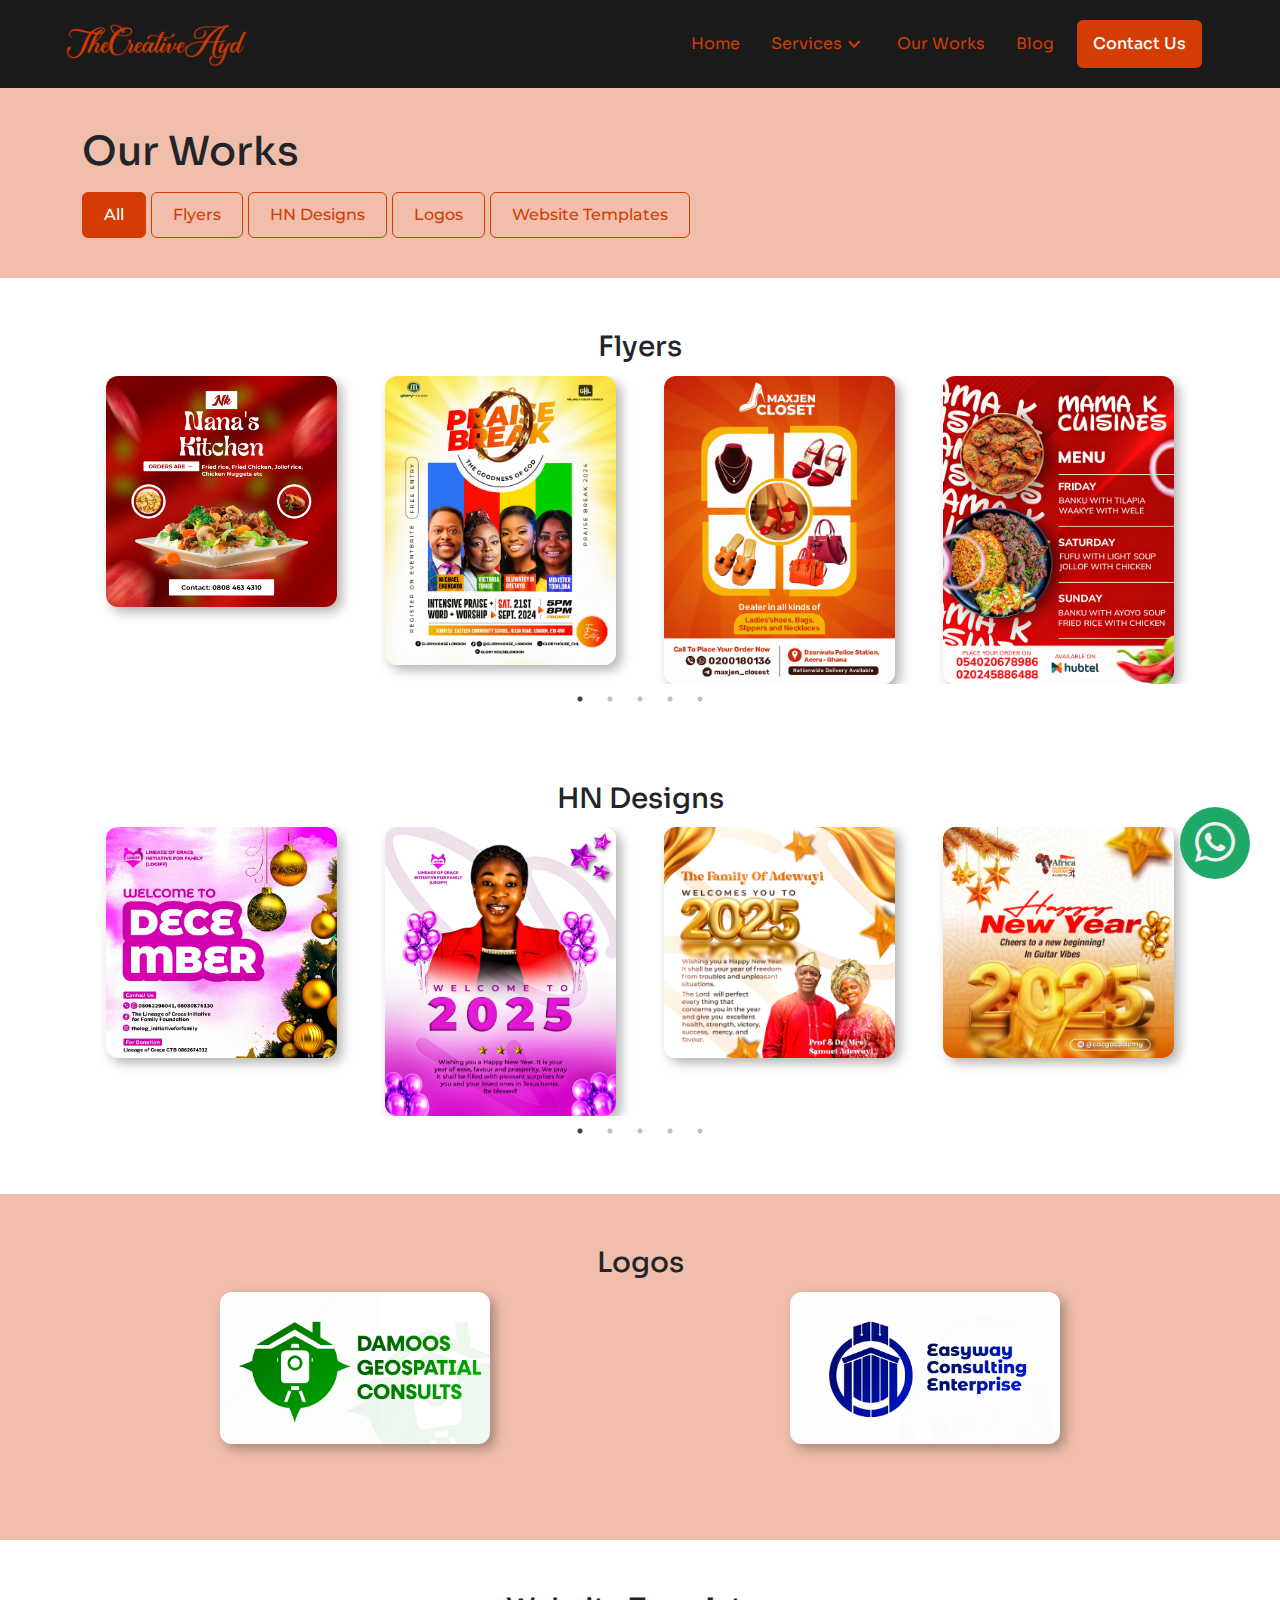
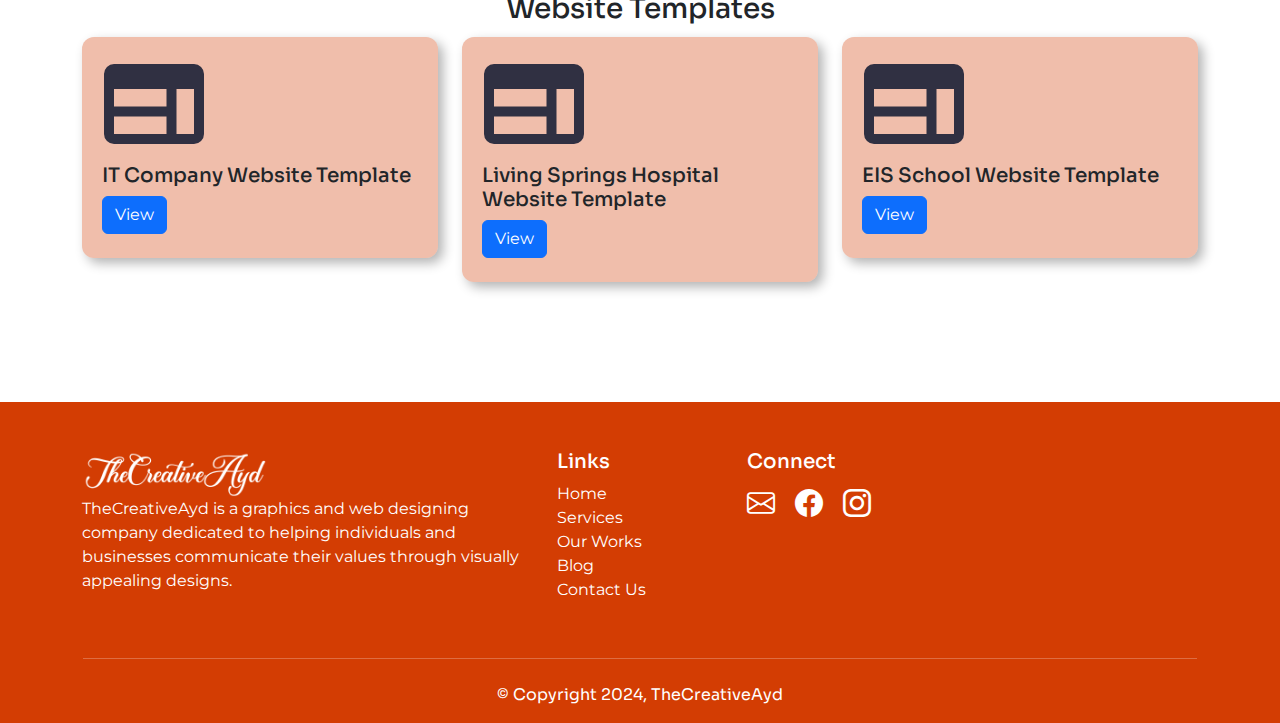
<file: our-works.html>
<!DOCTYPE html>
<html>
	<head>
		<meta charset="utf-8" />
		<meta
			name="viewport"
			content="width=device-width, initial-scale=1, user-scalable=no, maximum-scale=1"
		/>
		<title>TheCreativeAyd</title>
		<link rel="icon" type="image/x-icon" href="./assets/img/svg/code2.svg">
        
        <!-- STYLESHEETS & ICONS -->
        <link rel="stylesheet" href="./assets/slick-1.8.1/slick/slick.css">
        <link rel="stylesheet" href="./assets/slick-1.8.1/slick/slick-theme.css">
		<link
			rel="stylesheet"
			href="https://fonts.googleapis.com/icon?family=Material+Icons"
		/>
        <link 
			rel="stylesheet" 
			href="https://cdn.jsdelivr.net/npm/bootstrap-icons@1.11.3/font/bootstrap-icons.min.css"
		>
<!-- 		<link
			rel="stylesheet"
			href="./assets/bootstrap-5.3.3/dist/css/bootstrap.min.css"
		/> -->
        <link href="https://cdn.jsdelivr.net/npm/bootstrap@5.3.3/dist/css/bootstrap.min.css" rel="stylesheet" integrity="sha384-QWTKZyjpPEjISv5WaRU9OFeRpok6YctnYmDr5pNlyT2bRjXh0JMhjY6hW+ALEwIH" crossorigin="anonymous"
        />
		<link
			rel="stylesheet"
			href="./assets/stylesheets/style.css"
			type="text/css"
		/>
        
        <!-- SCRIPTS -->
        
		<script defer src="./assets/js/navbar.js"></script>
		<script defer src="./assets/js/footer.js"></script>
<!-- 		<script defer src="./assets/bootstrap-5.3.3/dist/js/bootstrap.bundle.min.js"></script> -->
       <script src="https://cdn.jsdelivr.net/npm/bootstrap@5.3.3/dist/js/bootstrap.bundle.min.js" integrity="sha384-YvpcrYf0tY3lHB60NNkmXc5s9fDVZLESaAA55NDzOxhy9GkcIdslK1eN7N6jIeHz" crossorigin="anonymous"></script>
		<script defer src="./assets/js/script.js"></script>
	</head>
	<body>
		<!-- NAVBAR -->
		<nav class="navbar navbar-expand-lg pt-2 pb-2"></nav>
        <style>
            .navbar {
                background-color: #1b1b1b;
            }
            
            .page-heading {
                background-color: #d33d0355;
            }
            
            .btn--2:hover {
                background-color: var(--col3);
                color: var(--col5);
                letter-spacing: 1px;
                transition: 0.5s;
            }
            
            .btn--2 {
                transition: 0.5s;
            }
        </style>

		<section class="page-heading">
			<div class="container py-3">
				<div class="row py-4">
                    <h1>Our Works</h1>
                    <div class="gd-nav">
						<button class="btn btn--4 mt-2">All</button>
						<button class="btn btn--4 mt-2">Flyers</button>
						<button class="btn btn--4 mt-2">HN Designs</button>
						<button class="btn btn--4 mt-2">Logos</button>
                        <button class="btn btn--4 mt-2">Website Templates</button>
					</div>
				</div>
			</div>
		</section>
        
        <section class="pt-5 flyers">
            <div class="container pb-3">
                <h3 class="text-center py-1">Flyers</h3>
                <div class="d-flex flex-row flyer-slider mx-auto">
                    <div class="design-card">
                        <a href="assets/img/designs/design17.jpg" class="lightbox-trigger">
                            <img src="assets/img/designs/design17.jpg">
                        </a>
                    </div>
                    <div class="design-card">
                        <a href="assets/img/designs/design45.jpg" class="lightbox-trigger">
                            <img src="assets/img/designs/design45.jpg">
                        </a>
                    </div>
                    <div class="design-card">
                        <a href="assets/img/designs/design32.jpg" class="lightbox-trigger">
                            <img src="assets/img/designs/design32.jpg">
                        </a>
                    </div>
                    <div class="design-card">
                        <a href="assets/img/designs/design33.jpg" class="lightbox-trigger">
                            <img src="assets/img/designs/design33.jpg">
                        </a>
                    </div>
                    <div class="design-card">
                        <a href="assets/img/designs/design61.jpg" class="lightbox-trigger">
                            <img src="assets/img/designs/design61.jpg">
                        </a>
                    </div>
                </div> 
            </div>
        </section>
        
        <section class="py-5 hn-designs">
            <div class="container">
                <h3 class="text-center py-1">HN Designs</h3>
                <div class="d-flex flex-row hn-slider mx-auto">
                    <div class="design-card">
                        <a href="assets/img/designs/design66.jpg" class="lightbox-trigger">
                            <img src="assets/img/designs/design66.jpg">
                        </a>
                    </div>
                    <div class="design-card">
                        <a href="assets/img/designs/design79.jpg" class="lightbox-trigger">
                            <img src="assets/img/designs/design79.jpg">
                        </a>
                    </div>
                    <div class="design-card">
                        <a href="assets/img/designs/design81.jpg" class="lightbox-trigger">
                            <img src="assets/img/designs/design81.jpg">
                        </a>
                    </div>
                    <div class="design-card">
                        <a href="assets/img/designs/design83.jpg" class="lightbox-trigger">
                            <img src="assets/img/designs/design83.jpg">
                        </a>
                    </div>
                    <div class="design-card">
                        <a href="assets/img/designs/design77.jpg" class="lightbox-trigger">
                            <img src="assets/img/designs/design77.jpg">
                        </a>
                    </div>
                </div> 
            </div>
        </section>
        
        <section class="py-5 bg-orange2 logos">
            <div class="container pb-5">
                <h3 class="text-center py-1">Logos</h3>
                <div class="row">
                    <div class="col-lg-6">
                        <div class="design-card mx-auto">
                            <a href="assets/img/designs/logo1.jpg" class="lightbox-trigger">
                                <img src="assets/img/designs/logo1.jpg">
                            </a>
                        </div>
                    </div>
                    <div class="col-lg-6">
                        <div class="design-card mx-auto">
                            <a href="assets/img/designs/logo2.jpg" class="lightbox-trigger">
                                <img src="assets/img/designs/logo2.jpg">
                            </a>
                        </div>
                    </div>
                </div>
            </div>
        </section>
        
        <section class="py-5 web-temp">
            <div class="container pb-5">
                <h3 class="text-center py-1">Website Templates</h3>
                <div class="row">
                    <div class="col-lg-4">
                        <div class="web-card mb-4 bg-orange2">
                            <img src="./assets/img/web.svg">
                            <h5 class="pb-2 mb-0 ps-2">IT Company Website Template</h5>
                            <a href="https://aydavid-thetechguy.github.io/it-company-website-template" class="btn btn-primary ms-2">View</a>
                        </div>
                    </div>
                    <div class="col-lg-4">
                        <div class="web-card mb-4 bg-orange2">
                            <img src="./assets/img/web.svg">
                            <h5 class="pb-2 mb-0 ps-2">Living Springs Hospital Website Template</h5>
                            <a href="https://aydavid-thetechguy.github.io/lsh-website-template" class="btn btn-primary ms-2">View</a>
                        </div>
                    </div>
                    <div class="col-lg-4">
                        <div class="web-card mb-4 bg-orange2">
                            <img src="./assets/img/web.svg">
                            <h5 class="pb-2 mb-0 ps-2">EIS School Website Template</h5>
                            <a href="https://aydavid-thetechguy.github.io/eis-school-website-template" class="btn btn-primary ms-2">View</a>
                        </div>
                    </div>
                </div>
            </div>
        </section>

		<!-- WHATSAPP QUICK CONTACT -->
		<div class="wa-qc fixed-bottom ms-auto"></div>

		<!-- Footer -->
		<footer class="footer pt-5" id="connect"></footer>
        
        <script src="https://code.jquery.com/jquery-3.7.0.min.js"></script>
        <script src="./assets/slick-1.8.1/slick/slick.min.js"></script>
        <script>
            // Flyer Slider
            $('.flyer-slider').slick({
              arrows: false,
              dots: true,
              slidesToShow: 4,
              slidesToScroll: 1,
              autoplay: true,
              autoplaySpeed: 3000,
              responsive: [
                {
                  breakpoint: 991,
                  settings: {
                    slidesToShow: 3,
                    slidesToScroll: 1,
                  }
                },
                {
                  breakpoint: 767,
                  settings: {
                    slidesToShow: 2,
                    slidesToScroll: 1,
                  }
                },
                {
                  breakpoint: 461,
                  settings: {
                    slidesToShow: 1,
                    slidesToScroll: 1,
                  }
                }
              ]
            });
            
            // HN Slider
            $('.hn-slider').slick({
              arrows: false,
              dots: true,
              slidesToShow: 4,
              slidesToScroll: 1,
              autoplay: true,
              autoplaySpeed: 3000,
              responsive: [
                {
                  breakpoint: 991,
                  settings: {
                    slidesToShow: 3,
                    slidesToScroll: 1,
                  }
                },
                {
                  breakpoint: 767,
                  settings: {
                    slidesToShow: 2,
                    slidesToScroll: 1,
                  }
                },
                {
                  breakpoint: 461,
                  settings: {
                    slidesToShow: 1,
                    slidesToScroll: 1,
                  }
                }
              ]
            });
        </script>
        
        <script>
            const wNavBtns = document.querySelectorAll(".btn--4");
			const flyers = document.querySelector(".flyers");
			const hnDesigns = document.querySelector(".hn-designs");
			const logos = document.querySelector(".logos");
            const webTemp = document.querySelector(".web-temp");
            
            wNavBtns[0].style.backgroundColor = "#d33d03";
			wNavBtns[0].style.color = "#fff";
            
            for (let i = 0; i < wNavBtns.length; i++) {
				wNavBtns[i].addEventListener("click", () => {
					for (let j = 0; j < wNavBtns.length; j++) {
						if (j == i) {
							wNavBtns[j].style.backgroundColor = "#d33d03";
							wNavBtns[j].style.color = "white";
						}
						if (j != i) {
							wNavBtns[j].style.backgroundColor = "#d33d0300";
							wNavBtns[j].style.color = "#d33d03";
							wNavBtns[j].style.borderColor = "#d33d03";
						}
					}
					ct = wNavBtns[i].textContent;
					if (ct == "All") {
						flyers.classList.remove("hidden");
						hnDesigns.classList.remove("hidden");
						logos.classList.remove("hidden");
                        webTemp.classList.remove("hidden");
					}
					if (ct == "Flyers") {
						flyers.classList.remove("hidden");
						hnDesigns.classList.add("hidden");
						logos.classList.add("hidden");
                        webTemp.classList.add("hidden");
					}
					if (ct == "HN Designs") {
						flyers.classList.add("hidden");
						hnDesigns.classList.remove("hidden");
						logos.classList.add("hidden");
                        webTemp.classList.add("hidden");
					}
					if (ct == "Logos") {
						flyers.classList.add("hidden");
						hnDesigns.classList.add("hidden");
						logos.classList.remove("hidden");
                        webTemp.classList.add("hidden");
					}
                    if (ct == "Website Templates") {
						flyers.classList.add("hidden");
						hnDesigns.classList.add("hidden");
						logos.classList.add("hidden");
                        webTemp.classList.remove("hidden");
					}
				});
			}
        </script>
	</body>
</html>
</file>
<file: assets/stylesheets/style.css>
@import url("https://fonts.googleapis.com/css2?family=Sora:wght@400;500;600;700&family=Montserrat:wght@300;400;500;600&display=swap");
@import "buttons.css";
@import "cards.css";

*,
*::before,
*::after {
	box-sizing: border-box !important;
}

body {
	overflow-x: hidden !important;
    margin: 0;
    padding: 0;
}

:root {
	--col1: #d33d03;
	--col2: #d33d0355;
    --col3: #d33d03dd;
	--col4: #004455;
    --col5: #fff;
    --col6: #d36a41;
    --col7: #1b1b1b;
	--font1: "Sora", sans-serif;
	--font2: "Montserrat", sans-serif;
}

h1, h2, h3, h4, h5, h6 {
	font-family: var(--font1);
	font-weight: 500;
}

p {
	font-family: var(--font2);
}

a {
	font-family: var(--font2);
	text-decoration: none;
}

/* Navbar Style */

.navbar {
	margin: 0 auto;
	background-color: var(--col2);
	z-index: 9;
}

.navbar .container-fluid {
    padding-left: 63px;
    padding-right: 63px;
}

@media screen and (max-width: 629px) {
	.navbar .container-fluid {
        padding-left: 32px;
        padding-right: 32px;
	}
}

@media screen and (max-width: 431px) {
	.navbar .container-fluid {
        padding-left: 7px;
        padding-right: 7px;
	}
}


.nav-link,
.navbar-brand {
	color: var(--col1) !important;
	cursor: pointer;
}

.navbar-brand img {
	width: 185px;
    height: auto;
}

.navbar-toggler {
	color: var(--col1);
}

.nav-link {
	font-family: var(--font1);
	font-size: 16px;
	padding: 0px 3px 0px 3px;
	margin-right: 15px;
}

.nav-link:hover {
	text-decoration: underline solid 1px var(--col1);
}

.nav-item.ct .nav-link {
    background-color: var(--col1);
    color: var(--col5) !important;
    padding: 12px 16px;
    font-size: 16px;
    font-weight: 500;
}

.nav-item.ct .nav-link:hover {
    background-color: var(--col3);
    color: var(--col5);
    text-decoration: underline solid 1px var(--col5);
    transition: 0.25s;
}

/* Submenu Style */

.submenu ul {
	list-style-type: none;
	margin: 5px 0 0 0;
	padding: 0;
}

.submenu .dropdown-btn {
	display: flex;
}

.submenu .dropdown-content {
	background-color: var(--col1);
	display: none;
	position: absolute;
	box-shadow: 2px 3px 16px 5px rgba(0, 0, 0, 0.2);
	border-radius: 2px;
	padding: 7px 0;
	z-index: 999;
}

.submenu .dropdown-content li a {
	color: #fff;
	font-family: var(--font1);
	font-size: 13px;
	padding: 8px 12px;
	text-decoration: none;
	display: block;
	text-align: left;
}

.submenu .dropdown-content li a:hover {
	background-color: var(--col6);
    transition: 0.5s;
}

/* HERO */

.hero {
	background-color: var(--col2);
	color: var(--col1);
	font-family: var(--font1);
}

.hero .container-fluid {
    padding: 0 54px;
}

.hero-lt h1 {
    font-size: 68px;
	font-weight: 600;
}

.hero-lt h1.second {
    font-size: 57px;
}

.hero-rt img {
    width: 100%;
}

@media screen and (max-width: 1115px) {
	.hero-lt h1 {
        font-size: 48px;
	}
    
    .hero-lt h1.second {
        font-size: 40px;
    }
}

@media screen and (max-width: 992px) {
	.hero .row {
        flex-direction: column-reverse;
	}
    
    .hero-rt img,
    .hero-lt {
        width: 90%;
    }
    
    .hero-lt {
        padding-bottom: 54px;
        margin-left: auto;
        margin-right: auto;
    }
    
    .hero-lt h1 {
        font-size: 68px;
	}
    
    .hero-lt h1.second {
        font-size: 54px;
    }
}

@media screen and (max-width: 716px) {
	.hero-lt h1 {
        font-size: 48px;
	}
    
    .hero-lt h1.second {
        font-size: 40px;
    }
}

@media screen and (max-width: 562px) {
    .hero .container-fluid {
        padding: 0 21px;
    }
    
    .hero-rt img,
    .hero-lt {
        width: 97%;
    }
}

@media screen and (max-width: 460px) {
    .hero-rt img,
    .hero-lt {
        width: 100%;
    }
    
	.hero-lt h1 {
        font-size: 32px;
	}
    
    .hero-lt h1.second {
        font-size: 28px;
    }
}

/* SERVICES */

.services h1 {
    color: var(--col1);
}

.services .lt {
    background-image: linear-gradient(rgba(0, 0, 0, 0.35), rgba(31, 44, 62, 0.35)),
		url("../img/techsys.avif");
/*    height: 580px;*/
}

.services .lt img:nth-child(1) {
    width: 18%;
    padding-top: 63px;
}

.services .rt {
    padding-top: 63px;
}

@media screen and (max-width: 991px) {
	.services .lt img:nth-child(1) {
        padding-left: 24px;
        padding-top: 114px;
		width: 12%;
	}
}

@media screen and (min-width: 881px) {
	.services .lt img:nth-child(2) {
        display: none;
	}
}

@media screen and (max-width: 880px) {
    .services .lt {
        background-image: none;
        display: flex;
        flex-direction: column;
        justify-content: center;
        align-items: center;
        height: auto;
        margin: 40px 0;
    }
    
	.services .lt img:nth-child(1) {
        display: none;
	}
    
    .services .lt img:nth-child(2) {
        border-radius: 24px;
        width: 72%;
	}
    
    .services .rt {
        padding-top: 0px;
    }
}

/* RECENT WORKS */

.recent-works {
    background-color: var(--col2);
}

/* OUR COURSES...... */

/* LATEST POSTS */

.blog {
    background-color: var(--col5);
}

/* WhatsApp Quick Contact */

div.wa-qc {
	display: flex;
	padding: 0 30px 21px 0;
	width: max-content;
	z-index: 99;
}

div.wa-qc .wrapper {
	background-color: #20a869;
	color: #f1f1f1;
	border-radius: 100%;
	padding: 6px 15px;
	width: max-content;
}

div.wa-qc i {
	color: #f1f1f1;
	font-size: 40px;
}


/* Footer */

footer {
	background-color: var(--col1);
	color: var(--col5);
}

footer p,
footer ul li a,
footer .social a i {
	font-family: var(--font2);
    color: var(--col5);
}

footer ul li a:hover {
	text-decoration: underline solid 1px var(--col5);
    transition: 0.5s;
}

footer .social a i:hover {
    color: var(--col4);
    transition: 0.5s;
}

footer hr {
    width: 87%;
}

.copyright,
.copyright a{
    color: var(--col5);
	font-family: var(--font1);
}

/* Plus ...... */

.hidden {
	display: none;
}

.bg-orange2 {
    background-color: var(--col2) !important;
}


/* Style - navbarToggler Appearance */

@media screen and (max-width: 991px) {
	.navbar-nav {
		margin-top: 10px;
	}

	.nav-link {
		padding-left: 10px;
	}
    
    .nav-item {
		padding-bottom: 7px;
	}
}

@media screen and (min-width: 977px) {
	.submenu .dropdown-content {
		position: absolute;
	}
}

@media screen and (max-width: 976px) {
	.submenu .dropdown-content {
		position: relative;
	}
}
</file>
